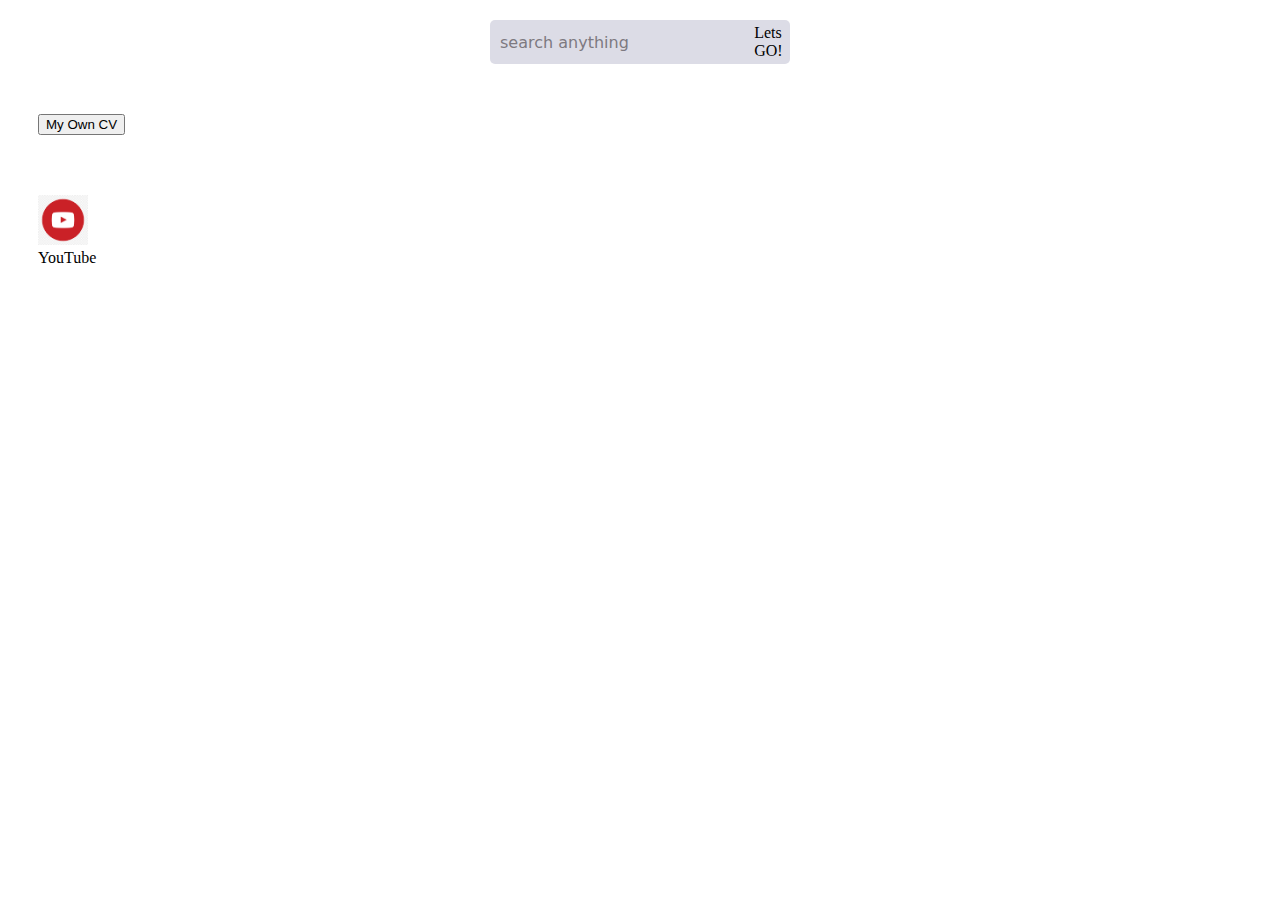
<file: index.html>
<!DOCTYPE html>
<html>
<head>
  <link rel="stylesheet" href="style.css">
</head>
<body>

  
  <!--start of search bar-->
  <div class = "container">
    <form action="https://www.google.com/search" method = "get" class="search-bar">
      <input type="text" placeholder="search anything" name="q">
      <button type="submit">Lets GO!</button>
    </form>
  </div>
  <!-- end of search bar-->
  
  <!--link to my CV-->
  <button id = "CV_button" onclick="document.location='cv.html'">My Own CV</button>
  <!--end of link to cv-->

  <!--link to youtube-->
  <div class="youtube">
    <a href="https://www.youtube.com" target="_blank">
      <img src="youtube_icon.png" alt="YouTube" style="width:50px;height:50px;border:0;">
    </a><br>
    YouTube
  </div>
  <!--end of link to youtube-->

</body>
</html>
</file>
<file: style.css>
body{
    background-size: cover;
    background-repeat: no-repeat;
    background-attachment: fixed;
    animation: backgroundChange 30s infinite;
    animation-timing-function: steps(1, end);
  }

  @keyframes backgroundChange {
    0% { background-image: url(picture1.png); }
    25% { background-image: url(picture2.png); }
    50% { background-image: url(picture3.png); }
    75% { background-image: url(picture4.png); }
    100% { background-image: url(picture1.png); }
  }


.container {
  margin: 20px;
  justify-content: center;
  align-items: center;
  display: flex;
  form {
    background-color: #dcdce6;
    width: 300px;
    height: 44px;
    border-radius: 5px;
    display:flex;
    flex-direction:row;
    align-items:center;
  }
    ::placeholder {
      color: #555055;
      opacity: 0.7; 
    }

    input {
      all: unset;
      font: 16px system-ui;
      color: #fff;
      height: 100%;
      width: 100%;
      padding: 6px 10px;
    }
    button {
      all: unset;
      cursor: pointer;
      width: 44px;
      height: 44px;
    }
  }

  #CV_button{
    margin: 30px;
  }

  .youtube {
    margin: 30px;
  }
</file>
